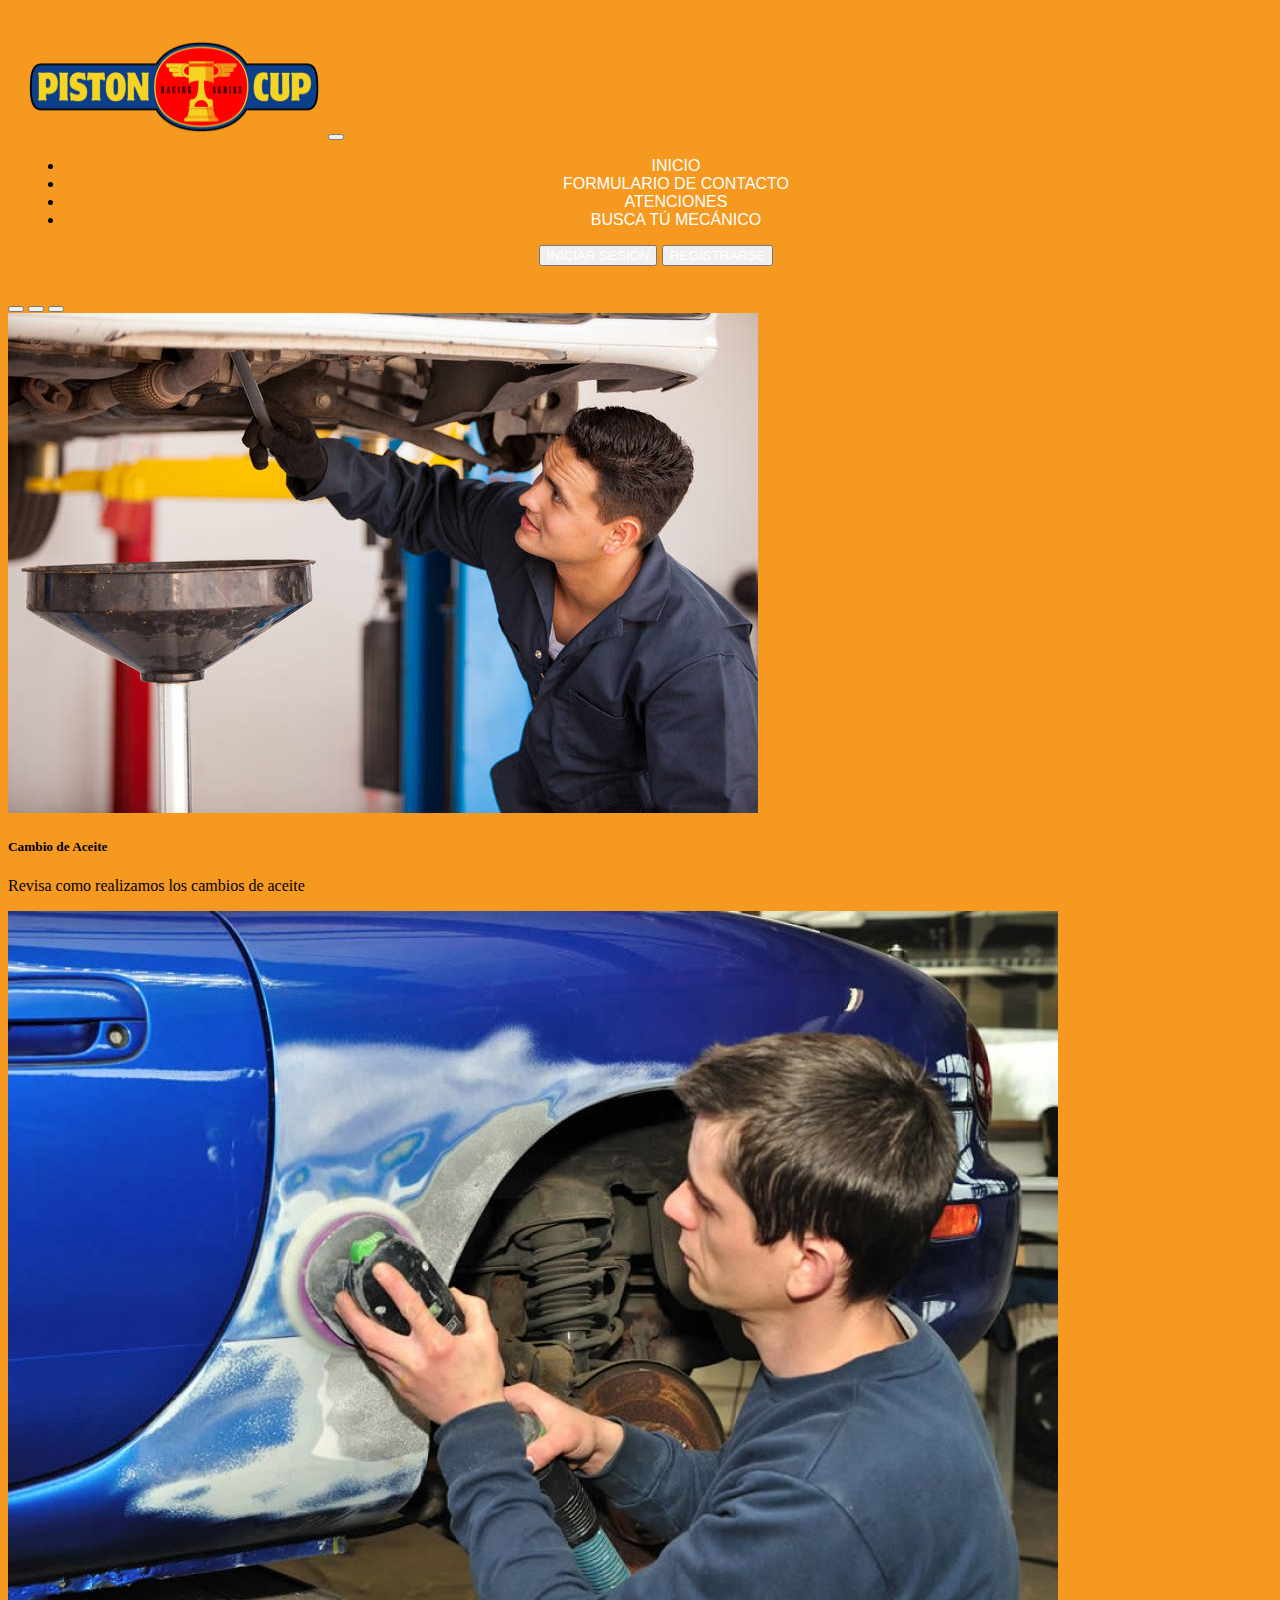
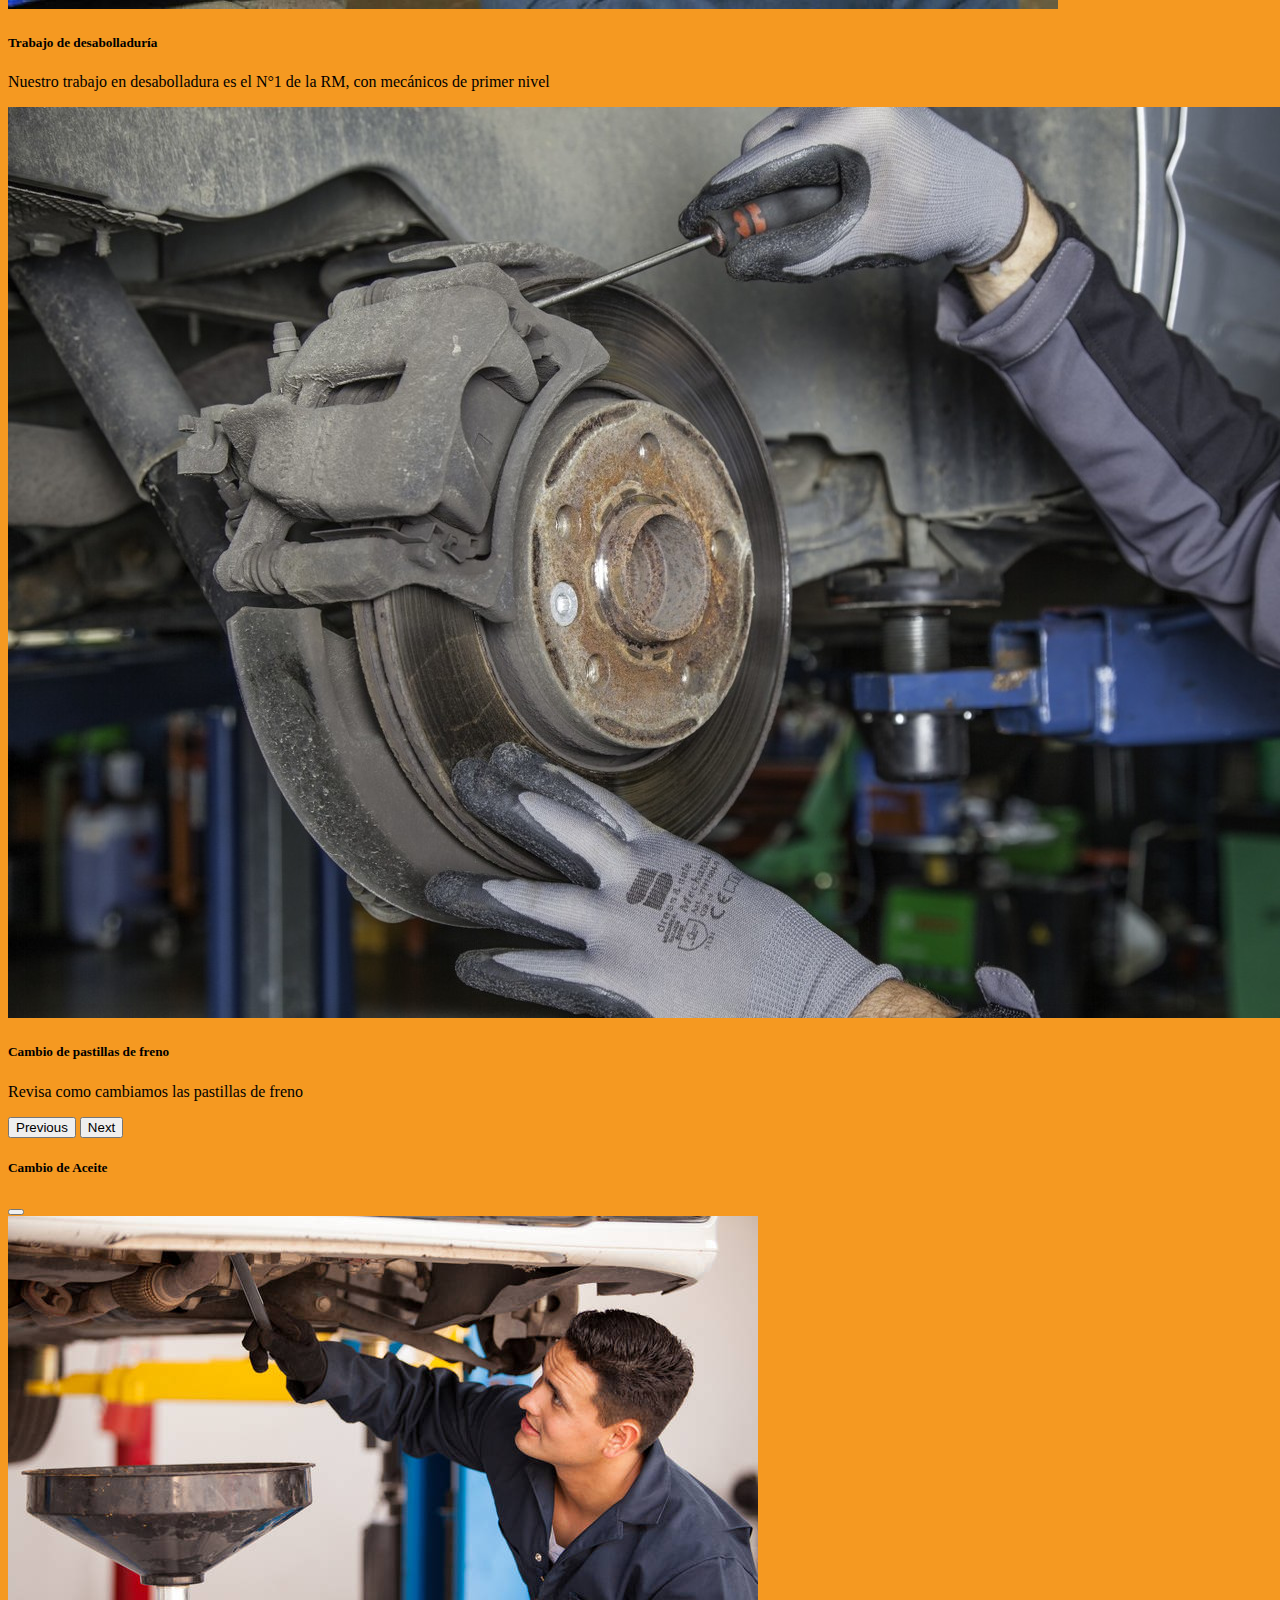
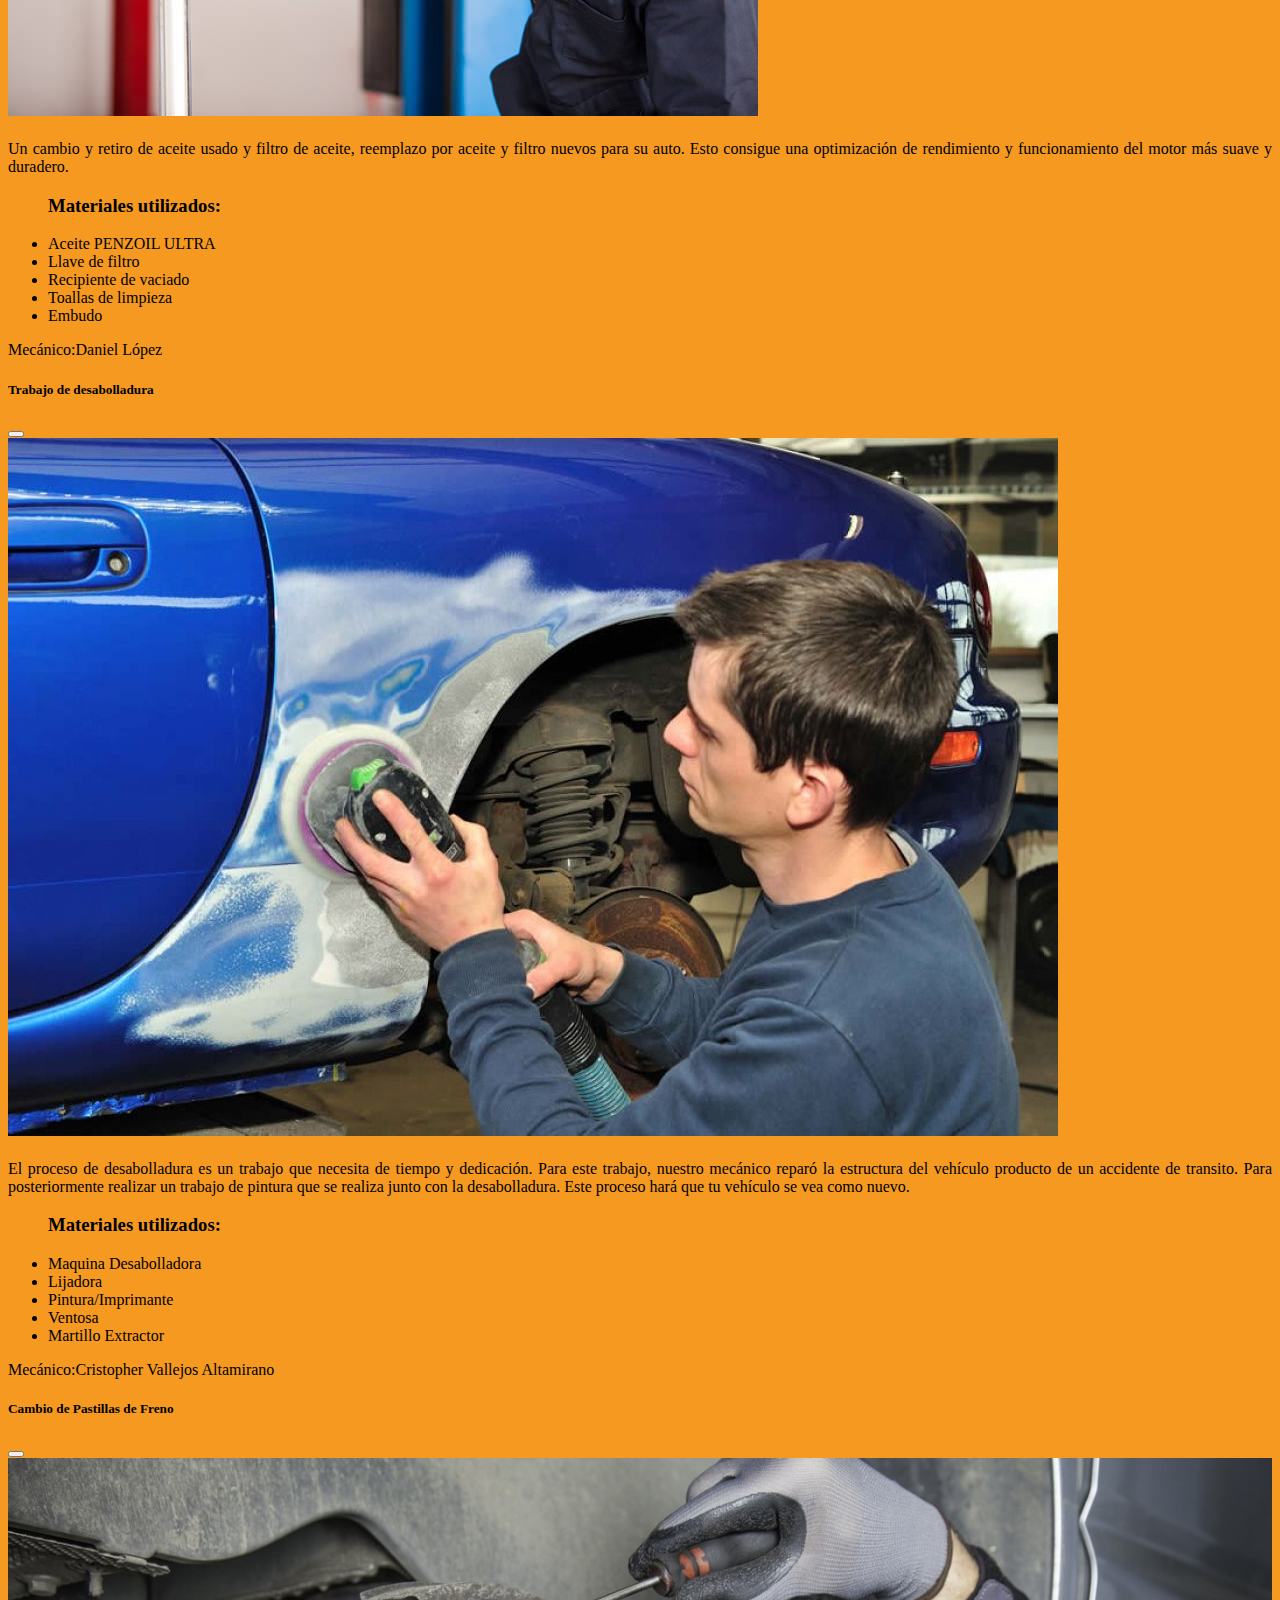
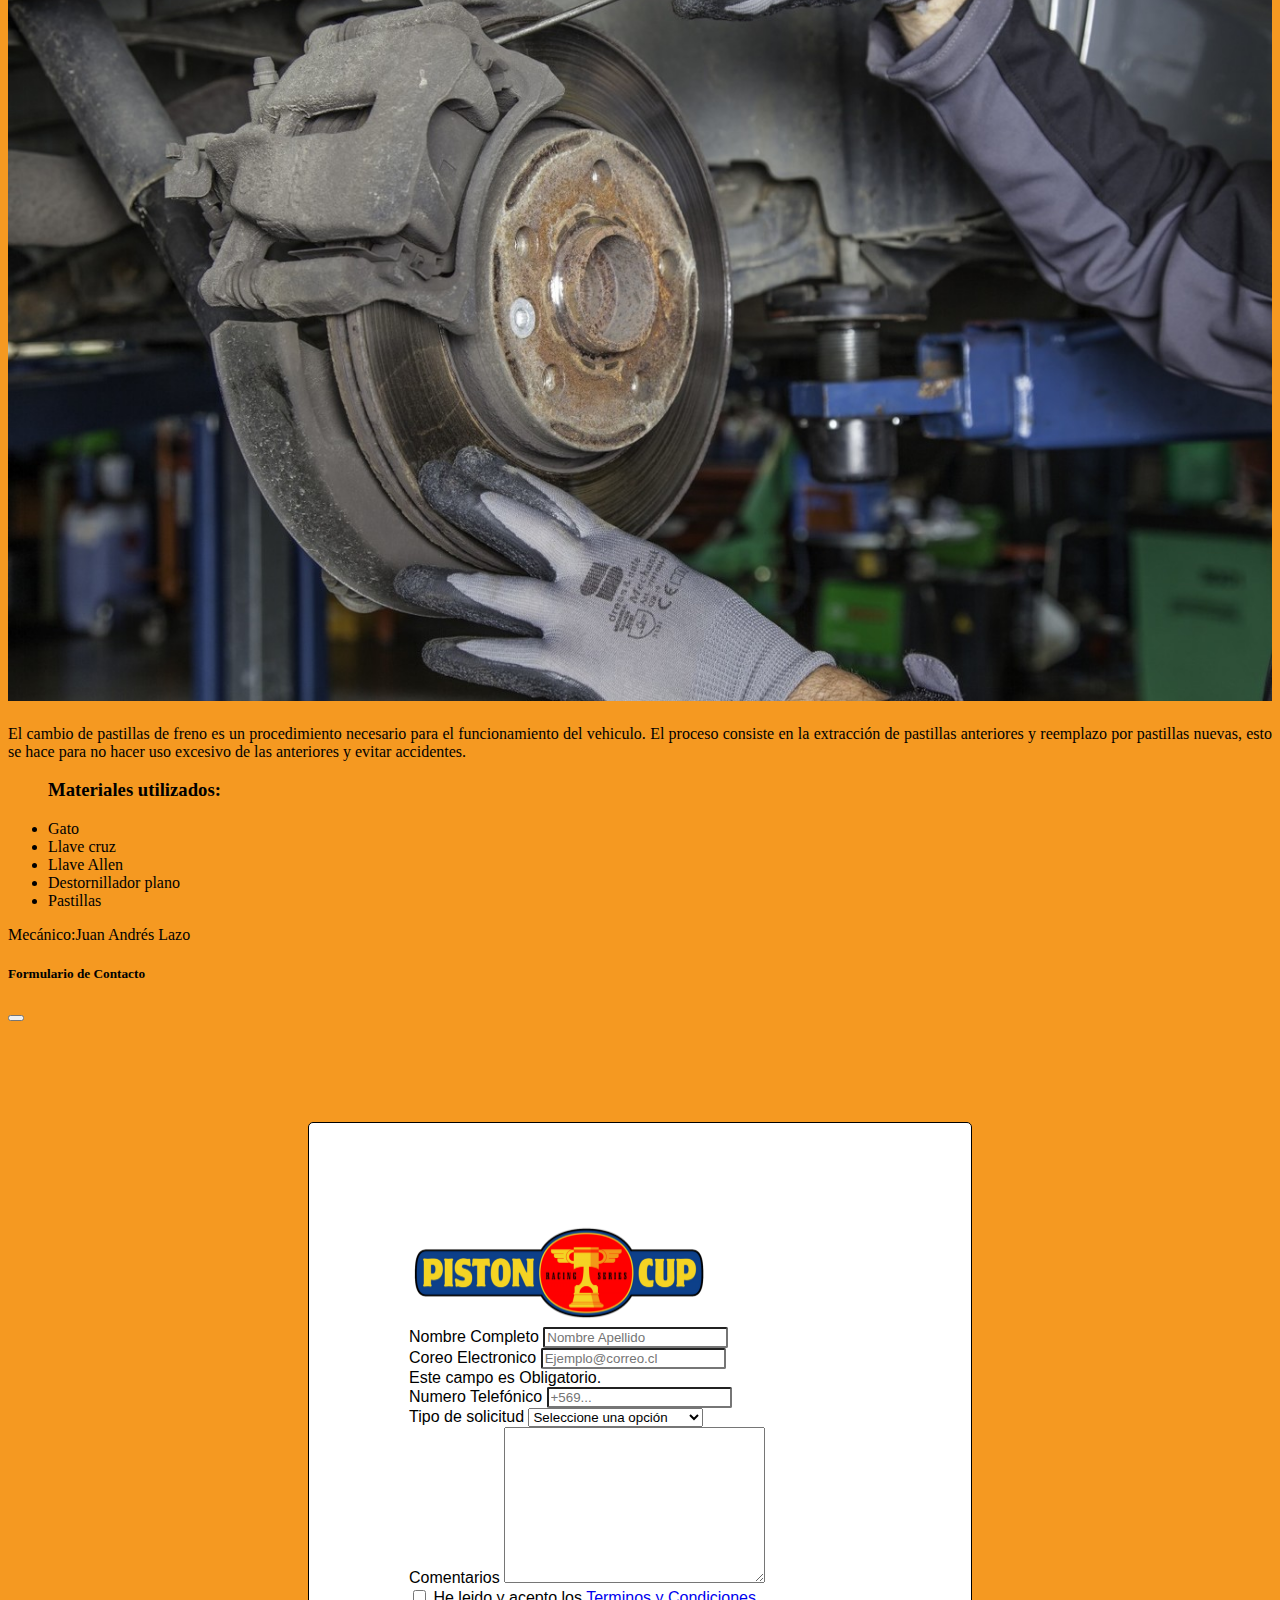
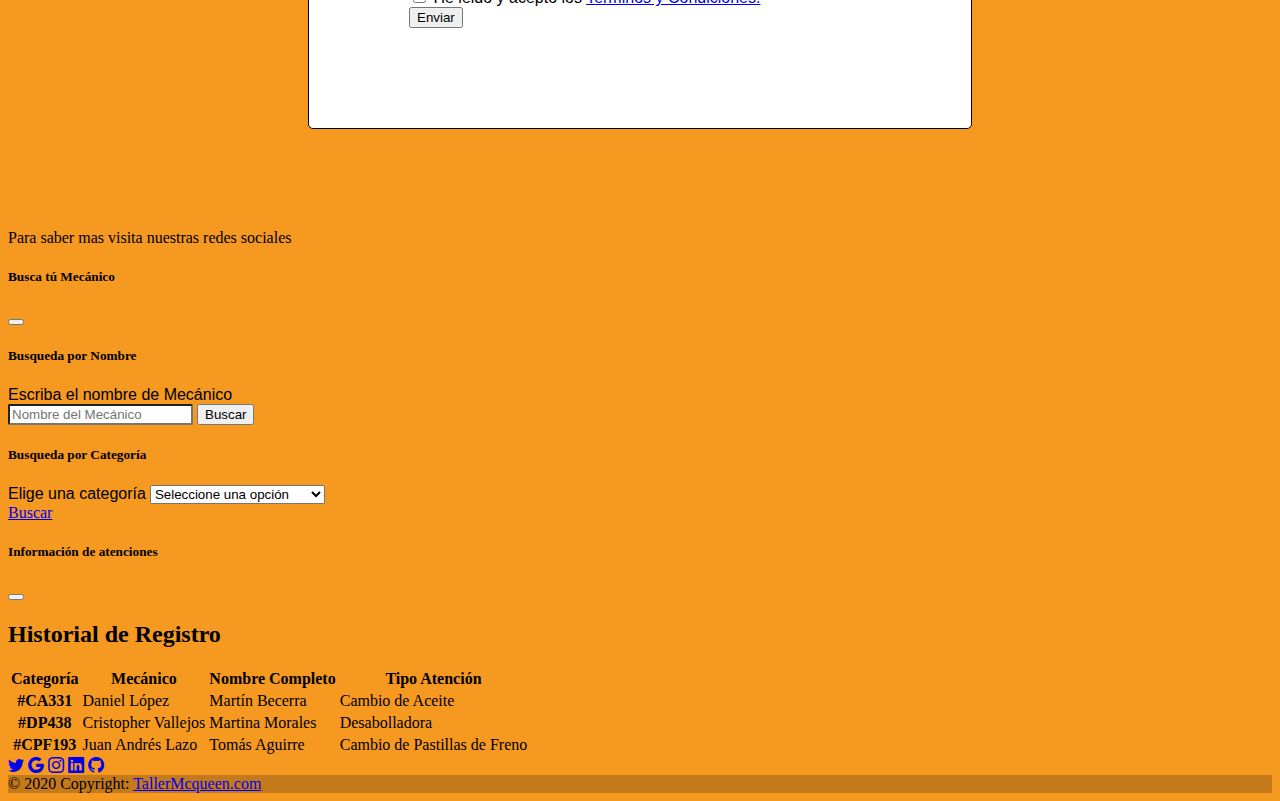
<file: Pruebanro1/index.html>
<!DOCTYPE html>
<html lang="en">
<head>
    <meta charset="UTF-8">
    <meta http-equiv="X-UA-Compatible" content="IE=edge">
    <meta name="viewport" content="width=device-width, initial-scale=1.0">
    <title>Taller Mecanico Rayo McQueen</title>
    <link href="https://cdn.jsdelivr.net/npm/bootstrap@5.1.3/dist/css/bootstrap.min.css" 
    rel="stylesheet" 
    integrity="sha384-1BmE4kWBq78iYhFldvKuhfTAU6auU8tT94WrHftjDbrCEXSU1oBoqyl2QvZ6jIW3" 
    crossorigin="anonymous">
    <link rel="stylesheet" href="Pagina.css"> 
    <link rel="stylesheet" href="https://cdn.jsdelivr.net/npm/bootstrap-icons@1.8.1/font/bootstrap-icons.css">
</head>
<body>
    <header>
        <div class="container-fluid  mx-auto mb-2 mb-lg-6">
            <div class="row">
                <nav class="navbar navbar-expand-lg navbar-light bg-light">
                    <div class="container-fluid ">
                      <a class="navbar-brand" href="#"><img class="marca  mx-auto mb-2 mb-lg-0" src="img/copapiston.png" alt=""></a> 
                      <button class="navbar-toggler" type="button" data-bs-toggle="collapse" data-bs-target="#navbarSupportedContent" aria-controls="navbarSupportedContent" aria-expanded="false" aria-label="Toggle navigation">
                        <span class="navbar-toggler-icon"></span>
                      </button>
                      
                      <div class="collapse navbar-collapse  mx-auto mb-2 mb-lg-0" id="navbarSupportedContent">
                            <ul class="navbar-nav  mx-auto mb-2 mb-lg-0">
                                <li class="nav-item ">
                                    <a class="nav-link active" aria-current="page" href="#">Inicio</a>
                                </li>
                                <li class="nav-item">
                                  <a class="nav-link" href="javascript:void(0)" data-bs-toggle="modal" data-bs-target="#exampleModal4">Formulario de Contacto</a>
                                </li>
                                <li class="nav-item ">
                                    <a class="nav-link" href="javascript:void(0)" data-bs-toggle="modal" data-bs-target="#exampleModal5">Atenciones</a>
                                </li>
                                <li class="nav-item ">
                                  <a class="nav-link" href="javascript:void(0)" data-bs-toggle="modal" data-bs-target="#exampleModal6">Busca tú Mecánico</a>
                              </li>                      
                            </ul>
                            <div class=" inires">                           
                              <button type="button" class="btn btn-primary btn-lg " ><a class="inires "  href="iniciar.html"> Iniciar Sesión</a></button>
                              <button type="button" class="btn btn-secondary btn-lg"><a class="inires " href="registrar.html"> Registrarse</a></button>
                            </div>
                      </div>
                    </div>
                </nav>
            </div>            
        </div>
    </header>
    <section >
      <!-- Aplicar el carrusel-->
      
      <div class="inicio-contenedor">
        <div class="container">
          <div class="card border-0 shadow my-5">
            <div class="card-body p-5">
              <div id="carouselExampleIndicators" class="carousel slide" data-bs-ride="carousel">
                <div class="carousel-indicators">
                  <button type="button" data-bs-target="#carouselExampleIndicators" data-bs-slide-to="0" class="active" aria-current="true" aria-label="Slide 1"></button>
                  <button type="button" data-bs-target="#carouselExampleIndicators" data-bs-slide-to="1" aria-label="Slide 2"></button>
                  <button type="button" data-bs-target="#carouselExampleIndicators" data-bs-slide-to="2" aria-label="Slide 3"></button>
                </div>
                <div class="carousel-inner">
                  <div class="carousel-item active">
                    <a href="javascript:void(0)" data-bs-toggle="modal" data-bs-target="#exampleModal1"><img src="img/Cambio-Aceite.png" class="d-block w-100 " alt="..."> </a>
                    <div class="carousel-caption d-none d-md-block">
                      <h5>Cambio de Aceite</h5>
                      <p>Revisa como realizamos los cambios de aceite  </p>         
                  </div>
                  </div>
                  <div class="carousel-item">
                    <a href="javascript:void(0)" data-bs-toggle="modal" data-bs-target="#exampleModal2"><img src="img/desabolladura.png" class="d-block w-100" alt="..."></a>
                    <div class="carousel-caption d-none d-md-block">
                      <h5>Trabajo de desabolladuría</h5>
                      <p>Nuestro trabajo en desabolladura es el N°1 de la RM, con mecánicos de primer nivel</p>
                  </div>
                  </div>
                  <div class="carousel-item">
                    <a href="javascript:void(0)" data-bs-toggle="modal" data-bs-target="#exampleModal3"><img src="img/pastillas.png" class="d-block w-100" alt="..."></a>
                    <div class="carousel-caption d-none d-md-block">
                      <h5>Cambio de pastillas de freno</h5>
                      <p>Revisa como cambiamos las pastillas de freno</p>
                  </div>
                  </div>
                </div>
                <button class="carousel-control-prev" type="button" data-bs-target="#carouselExampleIndicators" data-bs-slide="prev">
                  <span class="carousel-control-prev-icon" aria-hidden="true"></span>
                  <span class="visually-hidden">Previous</span>
                </button>
                <button class="carousel-control-next" type="button" data-bs-target="#carouselExampleIndicators" data-bs-slide="next">
                  <span class="carousel-control-next-icon" aria-hidden="true"></span>
                  <span class="visually-hidden">Next</span>
                </button>
              </div>
            </div>
          </div>
                                                                              <!-- Aplicar los modal-->
                                                                              <!-- Modal 1 Cambio  de aceite-->
      <div class="mx-auto mb-2 mb-lg-0">
        <div class="modal" id="exampleModal1" tabindex="-1" aria-labelleby>
          <div class="modal-dialog">
            <div class="modal-content">
              <div class="modal-header">
                <h5 class="modal-title">Cambio de Aceite</h5>
                <button type="button" class="btn-close" data-bs-dismiss="modal" aria-label="Close"></button>
              </div>
              <div class="modal-body">
                <img class="img" src="img/Cambio-Aceite.png" alt="">
                <br>
                <p  class="margen"> Un cambio y retiro de aceite usado y filtro de aceite, reemplazo por aceite y filtro nuevos para su auto.
                  Esto consigue una optimización de rendimiento y funcionamiento del motor más suave y duradero.
                  </p>
                <ul class="pt-5">
                  <h3 class="fw-bold pt-5 ">Materiales utilizados:</h3> 
                  <li>Aceite PENZOIL ULTRA</li>
                  <li>Llave de filtro </li>
                  <li>Recipiente de vaciado</li>
                  <li>Toallas de limpieza</li>
                  <li>Embudo</li>
                </ul>
                <div class="modal-footer">
                  Mecánico:Daniel López 
                </div>
              </div>
            </div>
          </div>
        </div>
                                                                              <!--Modal 2 dasabolladura -->
            <div class="modal" id="exampleModal2" tabindex="-1" aria-labelleby>
              <div class="modal-dialog">
                <div class="modal-content">
                  <div class="modal-header">
                    <h5 class="modal-title">Trabajo de desabolladura</h5>
                    <button type="button" class="btn-close" data-bs-dismiss="modal" aria-label="Close"></button>
                  </div>
                  <div class="modal-body">
                    <img class="img" src="img/desabolladura.png" alt="">
                    <p class="margen">El proceso de desabolladura es un trabajo que necesita de tiempo y dedicación. Para este trabajo, nuestro mecánico reparó la estructura del vehículo producto de un accidente de transito. Para posteriormente realizar un trabajo de pintura que se realiza junto con la desabolladura. Este proceso hará que tu vehículo se vea como nuevo.</p>
                    <ul>
                      <h3 class="fw-bold pt-5">Materiales utilizados:</h3> 
                      <li>Maquina Desabolladora</li>
                      <li>Lijadora </li>
                      <li>Pintura/Imprimante</li>
                      <li>Ventosa</li>
                      <li>Martillo Extractor</li>
                  </ul>
                  </div>
                  <div class="modal-footer">
                    Mecánico:Cristopher Vallejos Altamirano
                  </div>
                </div>
              </div>
            </div>
                                                                              <!--- Modal 3 Trabajo cambio de pastillas de freno-->
            <div class="modal" id="exampleModal3" tabindex="-1" aria-labelleby>
              <div class="modal-dialog">
                <div class="modal-content">
                  <div class="modal-header">
                    <h5 class="modal-title">Cambio de Pastillas de Freno</h5>
                    <button type="button" class="btn-close" data-bs-dismiss="modal" aria-label="Close"></button>
                  </div>
                  <div class="modal-body">
                    <img class="img" src="img/pastillas.png" alt="">
                    <p  class="margen">El cambio de pastillas de freno es un procedimiento necesario para el funcionamiento del vehiculo. El proceso consiste en la extracción de pastillas anteriores y reemplazo por pastillas nuevas, esto se hace para no hacer uso excesivo de las anteriores y evitar accidentes. </p>
                    <ul>
                      <h3 class="fw-bold pt-5 mb-5">Materiales utilizados:</h3> 
                      <li>Gato</li>
                      <li>Llave cruz </li>
                      <li>Llave Allen</li>
                      <li>Destornillador plano</li>
                      <li>Pastillas</li>
                  </ul>
                  </div>
                  <div class="modal-footer">
                    Mecánico:Juan Andrés Lazo
                  </div>
                </div>
              </div>
            </div>
                                                                               <!-- Modal de registro-->
            <div class="modal" id="exampleModal4" tabindex="-1" aria-labelleby>
               <div class="modal-dialog">
                  <div class="modal-content">
                    <div class="modal-header">
                     <h5 class="modal-title">Formulario de Contacto</h5>
                      <button type="button" class="btn-close" data-bs-dismiss="modal" aria-label="Close"></button>
                    </div>
                  <div class="modal-body">
                    <div class="container w-75 inisesion tformulario">
                      <div class="row align-item-strech"> 
                        <div class="container">
                            <div class="text-center ">
                              <img class="marca" src="img/copapiston.png" alt="">
                            </div>   
                            <div class="mb-3">
                              <label for="nameinput" class="form-label">Nombre Completo</label>
                              <input type="name" class="form-control" id="nameinput" placeholder="Nombre Apellido">
                            </div>
                            <div class="mb-3">
                              <label for="exampleInputEmail1" class="form-label">Coreo Electronico</label>
                              <input type="email" class="form-control" id="exampleInputEmail1" aria-describedby="emailHelp" placeholder="Ejemplo@correo.cl">
                              <div id="emailHelp" class="form-text">
                                Este campo es Obligatorio.
                              </div>
                            </div>
                            <div class="mb-3">
                            <label for="exampleInputPassword1" class="form-label">Numero Telefónico</label>
                              <input type="text" class="form-control" id="inputPhone" placeholder="+569...">
                            </div>           
                            <div class="col-md-4">
                              <label for="inputState" class="form-label">Tipo de solicitud</label>
                              <select id="inputState" class="form-select">
                                <option selected>Seleccione una opción</option>
                                <option>Cambio de Aceite</option>
                                <option>Trabajo de Desabolladura</option>
                                <option>cambio de Pastillas</option>
                                <option>Mecanico a domicilio</option>
                                <option>Otro</option>
                              </select>
                            </div>
                            <div class="col-md-2">
                              <td>Comentarios</td>
                              <td><textarea name="txa_comentarios" id="txa_comentarios" cols="30" rows="10"></textarea></td>
                            </div>
                            <div class="mb-3 form-check">
                              <input type="checkbox" name="chk_terminos" id="chk_terminos" required>
                              <label for="checkbox class="form-label">He leido y acepto los <a href="#">Terminos y Condiciones.</a></label>
                            </div>
                            <div>
                            <button type="submit" class="btn btn-primary">Enviar</button>
                            </div>
                          </div>
                      </div>
                    </div>
                  </div>
                  <div class="modal-footer">
                    <p>Para saber mas visita nuestras redes sociales</p>
                  </div>
                </div>
              </div>
            </div>
            <!-- model busqueda -->
            
            <div class="modal" id="exampleModal6" tabindex="-1" aria-labelleby>
              <div class="modal-dialog">
                <div class="modal-content">
                  <div class="modal-header">
                    <h5 class="modal-title">Busca tú Mecánico </h5>
                    <button type="button" class="btn-close" data-bs-dismiss="modal" aria-label="Close"></button>
                  </div>
                  <div class="modal-body">
                    <div class="card" >
                      <div class="card-body">
                         <div  class="col-md-8">
                          <h5 class="card-title">Busqueda por Nombre</h5>
                          <label for="inputState" class="form-label">Escriba el nombre de Mecánico</label>
                          <form class="d-flex">
                              <input class="form-control " type="search" placeholder="Nombre del Mecánico" aria-label="Search">
                              <button class="btn btn-outline-success" type="submit">Buscar</button>
                            </form>
                        </div>
                        <div class="col-md-8">
                            <h5>Busqueda por Categoría</h5>
                          <label for="inputState" class="form-label">Elige una categoría</label>
                          <select id="inputState" class="form-select">
                            <option selected>Seleccione una opción</option>
                            <option>Cambio de Aceite</option>
                            <option>Trabajo de Desabolladura</option>
                            <option>cambio de Pastillas</option>
                            <option>Mecanico a domicilio</option>
                          </select>
                        </div>
                        <a href="#" class="btn btn-primary">Buscar</a>
                      </div>
                    </div>
                  </div>
                  <div class="modal-footer"> </div>
                </div>
              </div>
            </div>
            <!-- modal de atenciones-->
            <div class="modal" id="exampleModal5" tabindex="-1" aria-labelleby>
              <div class="modal-dialog">
                <div class="modal-content">
                  <div class="modal-header">
                    <h5 class="modal-title">Información de atenciones </h5>
                    <button type="button" class="btn-close" data-bs-dismiss="modal" aria-label="Close"></button>
                  </div>
                  <div class="modal-body">
                    <div class="card" >
                      <div class="card-body">
                        <div class="container">
                          <h2>Historial de Registro</h2>
                          <div>
                              <table class="table table-bordered">
                                  <thead>
                                    <tr>
                                      <th scope="col">Categoría</th>
                                      <th scope="col">Mecánico</th>
                                      <th scope="col">Nombre Completo</th>
                                      <th scope="col">Tipo Atención</th>
                                    </tr>
                                  </thead>
                                  <tbody>
                                    <tr>
                                      <th scope="row">#CA331</th>
                                      <td>Daniel López</td>
                                      <td>Martín Becerra</td>
                                      <td>Cambio de Aceite</td>
                                    </tr>
                                    <tr>
                                      <th scope="row">#DP438</th>
                                      <td>Cristopher Vallejos</td>
                                      <td>Martina Morales</td>
                                      <td>Desabolladora</td>
                                    </tr>
                                    <tr>
                                      <th scope="row">#CPF193</th>
                                      <td> Juan Andrés Lazo </td>
                                      <td>Tomás Aguirre</td>
                                      <td>Cambio de Pastillas de Freno</td>
                                    </tr>
                                  </tbody>
                                </table>
                                </div>
                          </div>
                      </div>
                      </div>
                    </div>
                  </div>
                  <div class="modal-footer"> </div>
                </div>
              </div>
            </div>
      </div>
        
          
    </section>
    <footer class="text-center text-white" >
      <!-- Grid container -->
      <div class="container pt-4">
        <!-- Section: Social media -->
        <section class="mb-4">
          <!-- Facebook -->
          <a
            class="btn btn-link btn-floating btn-lg text-dark m-1"
            href="#!"
            role="button"
            data-mdb-ripple-color="dark"
            ><i class="bi bi-facebook-f"></i
          ></a>
    
          <!-- Twitter -->
          <a
            class="btn btn-link btn-floating btn-lg text-dark m-1"
            href="#!"
            role="button"
            data-mdb-ripple-color="dark"
            ><i class="bi bi-twitter"></i
          ></a>
    
          <!-- Google -->
          <a
            class="btn btn-link btn-floating btn-lg text-dark m-1"
            href="#!"
            role="button"
            data-mdb-ripple-color="dark"
            ><i class="bi bi-google"></i
          ></a>
    
          <!-- Instagram -->
          <a
            class="btn btn-link btn-floating btn-lg text-dark m-1"
            href="#!"
            role="button"
            data-mdb-ripple-color="dark"
            ><i class="bi bi-instagram"></i
          ></a>
    
          <!-- Linkedin -->
          <a
            class="btn btn-link btn-floating btn-lg text-dark m-1"
            href="#!"
            role="button"
            data-mdb-ripple-color="dark"
            ><i class="bi bi-linkedin"></i
          ></a>
          <!-- Github -->
          <a
            class="btn btn-link btn-floating btn-lg text-dark m-1"
            href="#!"
            role="button"
            data-mdb-ripple-color="dark"
            ><i class="bi bi-github"></i
          ></a>
        </section>
        <!-- Section: Social media -->
      </div>
      <!-- Grid container -->
    
      <!-- Copyright -->
      <div class="text-center text-dark p-3" style="background-color: rgba(0, 0, 0, 0.2);">
        © 2020 Copyright:
        <a class="text-dark" href="#">TallerMcqueen.com</a>
      </div>
      <!-- Copyright -->
    </footer>
    <script src="https://cdn.jsdelivr.net/npm/@popperjs/core@2.10.2/dist/umd/popper.min.js" integrity="sha384-7+zCNj/IqJ95wo16oMtfsKbZ9ccEh31eOz1HGyDuCQ6wgnyJNSYdrPa03rtR1zdB" crossorigin="anonymous"></script>
    <script src="https://cdn.jsdelivr.net/npm/bootstrap@5.1.3/dist/js/bootstrap.min.js" integrity="sha384-QJHtvGhmr9XOIpI6YVutG+2QOK9T+ZnN4kzFN1RtK3zEFEIsxhlmWl5/YESvpZ13" crossorigin="anonymous"></script>

  </body>
</html>
</file>
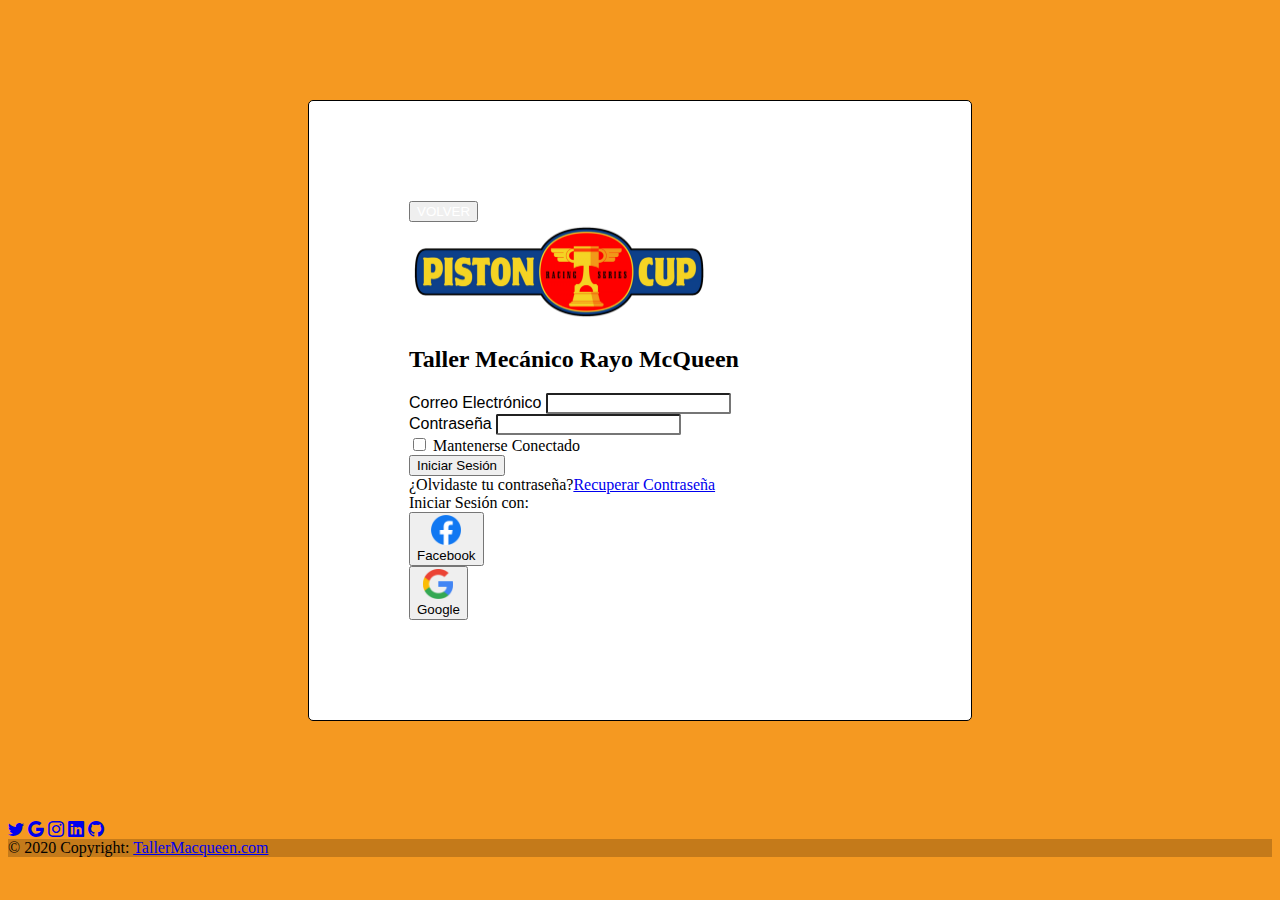
<file: Pruebanro1/iniciar.html>
<!DOCTYPE html>
<html lang="en">
<head>
    <meta charset="UTF-8">
    <meta http-equiv="X-UA-Compatible" content="IE=edge">
    <meta name="viewport" content="width=device-width, initial-scale=1.0">
    <title>Iniciar Sesión</title>
    <link href="https://cdn.jsdelivr.net/npm/bootstrap@5.1.3/dist/css/bootstrap.min.css" 
    rel="stylesheet" 
    integrity="sha384-1BmE4kWBq78iYhFldvKuhfTAU6auU8tT94WrHftjDbrCEXSU1oBoqyl2QvZ6jIW3" 
    crossorigin="anonymous">
    <link rel="stylesheet" href="Pagina.css">
    <link rel="stylesheet" href="https://cdn.jsdelivr.net/npm/bootstrap-icons@1.8.1/font/bootstrap-icons.css">
</head>
<body>
    <div class="container mx-auto mb-2 mb-lg-0 inisesion">
        <div class="row align-item-strech">
            
            <div class="container mx-auto mb-2 mb-lg-0">
                <div class="text-left">
                    <button type="button" class="btn btn-primary "><a class="volver" href="javascript: history.go(-1)">Volver</a></button>
                    
                </div>
                <div class="text-center ">
                  <img class="marca  mx-auto mb-2 mb-lg-0" src="img/copapiston.png" alt="">
                </div> 
                <h2 class="fw-bold text-center pt-5 mb-5">Taller Mecánico Rayo McQueen</h2>
                <form action="#">
                    <div class="mb-4">
                        <label for="email" class="form-label">Correo Electrónico</label>
                        <input type="email" class="form-control" name="email ">
                    </div>
                    <div class="mb-4">
                        <label for="password" class="form-label">Contraseña</label>
                        <input type="password" class="form-control" name="password" required>
                    </div>
                    <div class="mb-4 form-check">
                        <input type="checkbox" name="connected"  class="form-check-input">
                        <label for="connected" class="form-check-label">Mantenerse Conectado</label>
                    </div>
                    <div class="d-grid">
                        <button type="submit" class="btn btn-primary" >Iniciar Sesión</button>
                   </div>
                   <div class="my-3">
                    <span>¿Olvidaste tu contraseña?<a href="#">Recuperar Contraseña</a></span>
                   </div>
                </form>
                <div class="container w-100 my-5">
                    <div class="row">
                        <div class="col-12">Iniciar Sesión con:</div>
                    </div>
                    <div class="row">
                        <div class="col">
                            <button class="btn btn-outline-primary w-100 my-1"> 
                                <div class="row align-item-center">
                                    <div class="col-2">
                                        <img class="fbk" src="img/facebook.png" alt="">
                                    </div>
                                    <div class="col-10 text-center">
                                        Facebook
                                    </div>
                                </div>
                            </button>
                        </div>
                        <div class="col">
                            <button class="btn btn-outline-primary w-100 my-1"> 
                                <div class="row align-item-center">
                                    <div class="col-2">
                                        <img class="fbk" src="img/google.png" alt="">
                                    </div>
                                    <div class="col-10 text-center">
                                        Google
                                    </div>
                                </div>
                            </button>
                        </div>
                    </div>
                </div>
            </div>
        </div>
    </div>

    <footer class="text-center text-white" >
        <!-- Grid container -->
        <div class="container pt-4">
          <!-- Section: Social media -->
          <section class="mb-4">
            <!-- Facebook -->
            <a
              class="btn btn-link btn-floating btn-lg text-dark m-1"
              href="#!"
              role="button"
              data-mdb-ripple-color="dark"
              ><i class="bi bi-facebook-f"></i
            ></a>
      
            <!-- Twitter -->
            <a
              class="btn btn-link btn-floating btn-lg text-dark m-1"
              href="#!"
              role="button"
              data-mdb-ripple-color="dark"
              ><i class="bi bi-twitter"></i
            ></a>
      
            <!-- Google -->
            <a
              class="btn btn-link btn-floating btn-lg text-dark m-1"
              href="#!"
              role="button"
              data-mdb-ripple-color="dark"
              ><i class="bi bi-google"></i
            ></a>
      
            <!-- Instagram -->
            <a
              class="btn btn-link btn-floating btn-lg text-dark m-1"
              href="#!"
              role="button"
              data-mdb-ripple-color="dark"
              ><i class="bi bi-instagram"></i
            ></a>
      
            <!-- Linkedin -->
            <a
              class="btn btn-link btn-floating btn-lg text-dark m-1"
              href="#!"
              role="button"
              data-mdb-ripple-color="dark"
              ><i class="bi bi-linkedin"></i
            ></a>
            <!-- Github -->
            <a
              class="btn btn-link btn-floating btn-lg text-dark m-1"
              href="#!"
              role="button"
              data-mdb-ripple-color="dark"
              ><i class="bi bi-github"></i
            ></a>
          </section>
          <!-- Section: Social media -->
        </div>
        <!-- Grid container -->
      
        <!-- Copyright -->
        <div class="text-center text-dark p-3" style="background-color: rgba(0, 0, 0, 0.2);">
          © 2020 Copyright:
          <a class="text-dark" href="#">TallerMacqueen.com</a>
        </div>
        <!-- Copyright -->
      </footer>

    <script src="https://cdn.jsdelivr.net/npm/@popperjs/core@2.10.2/dist/umd/popper.min.js" integrity="sha384-7+zCNj/IqJ95wo16oMtfsKbZ9ccEh31eOz1HGyDuCQ6wgnyJNSYdrPa03rtR1zdB" crossorigin="anonymous"></script>
    <script src="https://cdn.jsdelivr.net/npm/bootstrap@5.1.3/dist/js/bootstrap.min.js" integrity="sha384-QJHtvGhmr9XOIpI6YVutG+2QOK9T+ZnN4kzFN1RtK3zEFEIsxhlmWl5/YESvpZ13" crossorigin="anonymous"></script>
</body>
</html>
</file>
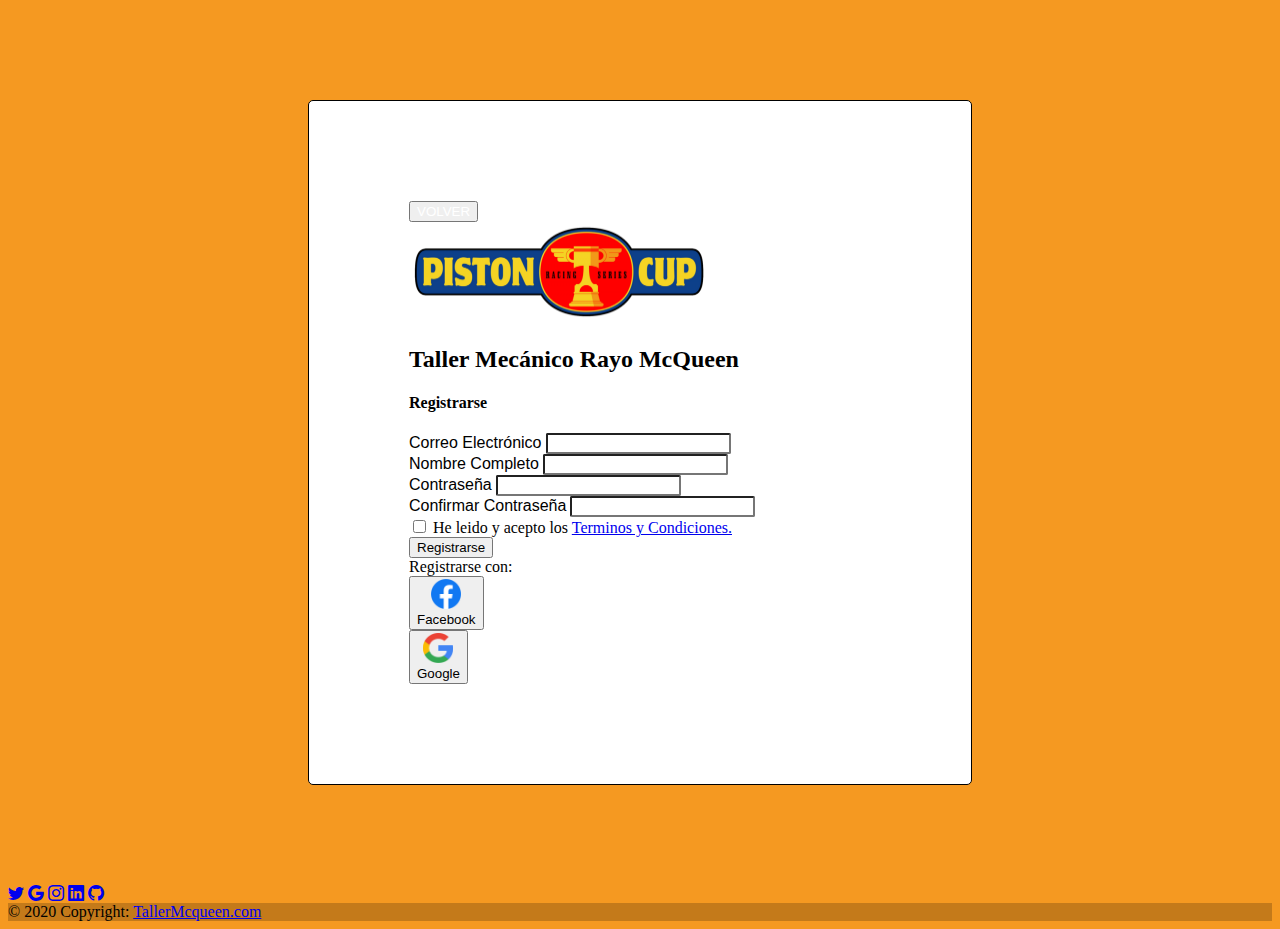
<file: Pruebanro1/registrar.html>
<!DOCTYPE html>
<html lang="en">
<head>
    <meta charset="UTF-8">
    <meta http-equiv="X-UA-Compatible" content="IE=edge">
    <meta name="viewport" content="width=device-width, initial-scale=1.0">
    <title>Registrarse</title>
    <link href="https://cdn.jsdelivr.net/npm/bootstrap@5.1.3/dist/css/bootstrap.min.css" 
    rel="stylesheet" 
    integrity="sha384-1BmE4kWBq78iYhFldvKuhfTAU6auU8tT94WrHftjDbrCEXSU1oBoqyl2QvZ6jIW3" 
    crossorigin="anonymous">
    <link rel="stylesheet" href="Pagina.css">
    <link rel="stylesheet" href="https://cdn.jsdelivr.net/npm/bootstrap-icons@1.8.1/font/bootstrap-icons.css">
</head>
<body>
    <div class="container  mx-auto mb-2 mb-lg-0 inisesion">
        <div class="row align-item-strech">
            
                <div class="text-left  mx-auto mb-2 mb-lg-0">
                    <button type="button" class="btn btn-primary "><a class="volver" href="javascript: history.go(-1)">Volver</a></button>
                    
                </div>
                <div class="container  mb-2 mb-lg-0">
                    <div class="text-center ">
                    <img class="marca col-xs-6 col-sm-8" src="img/copapiston.png" alt="">
                    </div> 
                    <h2 class="fw-bold text-center pt-5 mb-5">Taller Mecánico Rayo McQueen</h2>
                    <h4  class="fw-bold text-left pt-5 mb-5">Registrarse</h4>
                    <form action="#">
                        <div class="mb-4">
                            <label for="email" class="form-label">Correo Electrónico </label>
                            <input type="email" class="form-control" name="email ">              
                        </div>
                        <div class="mb-4">
                            <label for="name" class="form-label">Nombre Completo</label>
                            <input type="name" class="form-control" name="name">
                        </div>
                        <div class="mb-4">
                            <label for="password" class="form-label">Contraseña</label>
                            <input type="password" class="form-control" name="password" required>
                        </div>
                        <div class="mb-4">
                            <label for="password" class="form-label">Confirmar Contraseña</label>
                            <input type="password" class="form-control" name="password" required>
                        </div>
                        <div class="mb-4 form-check">
                            <input type="checkbox" name="chk_terminos" class="form-check-input" required>
                            <label for="check" class="form-check-label">He leido y acepto los <a href="#">Terminos y Condiciones.</a></label>
                        </div>
                        <div class="d-grid">
                            <button type="submit" class="btn btn-primary" >Registrarse</button>
                    </div>
                    </form>
                    <div class="container w-100 my-5">
                        <div class="row">
                            <div class="col-12">Registrarse con:</div>
                        </div>
                        <div class="row">
                            <div class="col">
                                <button class="btn btn-outline-primary w-100 my-1"> 
                                    <div class="row align-item-center">
                                        <div class="col-2">
                                            <img class="fbk" src="img/facebook.png" alt="">
                                        </div>
                                        <div class="col-10 text-center">
                                            Facebook
                                        </div>
                                    </div>
                                </button>
                            </div>
                            <div class="col">
                                <button class="btn btn-outline-primary w-100 my-1"> 
                                    <div class="row align-item-center">
                                        <div class="col-2">
                                            <img class="fbk" src="img/google.png" alt="">
                                        </div>
                                        <div class="col-10 text-center">
                                            Google
                                        </div>
                                    </div>
                                </button>
                            </div>
                        </div>
                    </div>
                </div>
        </div>
    </div>
    <footer class="text-center text-white" >
        <!-- Grid container -->
        <div class="container pt-4">
          <!-- Section: Social media -->
          <section class="mb-4">
            <!-- Facebook -->
            <a
              class="btn btn-link btn-floating btn-lg text-dark m-1"
              href="#!"
              role="button"
              data-mdb-ripple-color="dark"
              ><i class="bi bi-facebook-f"></i
            ></a>
      
            <!-- Twitter -->
            <a
              class="btn btn-link btn-floating btn-lg text-dark m-1"
              href="#!"
              role="button"
              data-mdb-ripple-color="dark"
              ><i class="bi bi-twitter"></i
            ></a>
      
            <!-- Google -->
            <a
              class="btn btn-link btn-floating btn-lg text-dark m-1"
              href="#!"
              role="button"
              data-mdb-ripple-color="dark"
              ><i class="bi bi-google"></i
            ></a>
      
            <!-- Instagram -->
            <a
              class="btn btn-link btn-floating btn-lg text-dark m-1"
              href="#!"
              role="button"
              data-mdb-ripple-color="dark"
              ><i class="bi bi-instagram"></i
            ></a>
      
            <!-- Linkedin -->
            <a
              class="btn btn-link btn-floating btn-lg text-dark m-1"
              href="#!"
              role="button"
              data-mdb-ripple-color="dark"
              ><i class="bi bi-linkedin"></i
            ></a>
            <!-- Github -->
            <a
              class="btn btn-link btn-floating btn-lg text-dark m-1"
              href="#!"
              role="button"
              data-mdb-ripple-color="dark"
              ><i class="bi bi-github"></i
            ></a>
          </section>
          <!-- Section: Social media -->
        </div>
        <!-- Grid container -->
      
        <!-- Copyright -->
        <div class="text-center text-dark p-3" style="background-color: rgba(0, 0, 0, 0.2);">
          © 2020 Copyright:
          <a class="text-dark" href="#">TallerMcqueen.com</a>
        </div>
        <!-- Copyright -->
      </footer>

    <script src="https://cdn.jsdelivr.net/npm/@popperjs/core@2.10.2/dist/umd/popper.min.js" integrity="sha384-7+zCNj/IqJ95wo16oMtfsKbZ9ccEh31eOz1HGyDuCQ6wgnyJNSYdrPa03rtR1zdB" crossorigin="anonymous"></script>
    <script src="https://cdn.jsdelivr.net/npm/bootstrap@5.1.3/dist/js/bootstrap.min.js" integrity="sha384-QJHtvGhmr9XOIpI6YVutG+2QOK9T+ZnN4kzFN1RtK3zEFEIsxhlmWl5/YESvpZ13" crossorigin="anonymous"></script>
</body>
</html>
</file>
<file: Pruebanro1/Pagina.css>
/* Navbar */
.img{
    max-width: 100%;
    max-height: 100%;
}
.marca{
    width: 300px;
    height: 100px;
    
}
.navbar {
	top: 0;
	width: 100%;
	padding: 1.8rem 1rem;
	font-family: 'Alegreya Sans', sans-serif;
}
.navbar-dark .navbar-nav .nav-link:focus,
.navbar-dark .navbar-nav .nav-link:hover {
	color: #555;
}
.navbar a:link,
.navbar a:hover,
.navbar a:visited {
	text-decoration: none;
	color: rgb(255, 255, 255);
	text-transform: uppercase;
}
.navbar-dark .navbar-toggler {
	border: none;
}
.navbar .navbar-collapse {
	text-align: center;
}
.navbar-brand {
   
  text-align: center;
    
}
.carrusel
{
    margin-top: 50px;

}
/*Fondo*/
body{
    background: rgba(245, 150, 26, 0.97);

}
/* formulario*/
.tformulario{
    
    font-family: Verdana, Geneva, Tahoma, sans-serif;
    margin-top: 80px;
    margin-bottom: 80px;
    max-width: 600px;
    max-height: auto;
}
/* Contenido*/

.contenido{
    float: left;
    max-width: 550px;
    margin-top: 100px;
    background: rgb(8, 64, 207);
    padding: 4px;
    border-radius: 5px;
    border-top: 2px solid rgb(0, 0, 0);
    border-right: 2px solid black;
    border-bottom: 2px solid black;
    border-left: 2px solid black;
    color: rgb(0, 0, 0);
}

.form-label{
    font-family: 'Segoe UI', Tahoma, Geneva, Verdana, sans-serif;
}

.form-control{
    border-radius: 2px;
}

.enviar{
    padding: 4px;
    border-radius: 1px;
    border-style: groove;
}
.bformulario{
    float: left;
    max-width: 650px;
    padding: 10px;
    margin-top: 100px;
    border-radius: 5px;
    border-top: 2px solid rgb(0, 0, 0);
    border-right: 2px solid black;
    border-bottom: 2px solid black;
    border-left: 2px solid black;
    color: rgb(0, 0, 0);
}
    

a.skip-link:hover {color:#fdfdfd}

 
.inisesion{
    border-radius: 5px;
    border-top: 1px solid rgb(0, 0, 0);
    border-right: 1px solid black;
    border-bottom: 1px solid black;
    border-left: 1px solid black;
    background-color: white;
    padding: 100px;
    margin-top: 100px;
    margin-bottom: 100px;
    margin-left: 300px;
    margin-right: 300px;
    max-width: 800px;
    max-height: auto;
    
}
.fbk{
    width: 30px;
    height: 30px;
    align-items: center;
}
.tr1{
    max-width: 100%;
    max-height: 100%;
    width: 700px;
    height: 500px;
    border-radius: 5px;
    object-fit: cover;

}

.herramientas{
    width: 80%;
    border-right: 3px solid black;
}

.inicio-contenedor{
    position: relative;
    min-height: 100%;
  }
.volver{
	text-decoration: none;
	color: rgb(255, 255, 255);
	text-transform: uppercase;
}
.margen{
    margin-top: 20px;
    text-align: justify;
}
h6{
    font-family: "Raleway", sans-serif;
}
/* Responsividad*/
</file>
